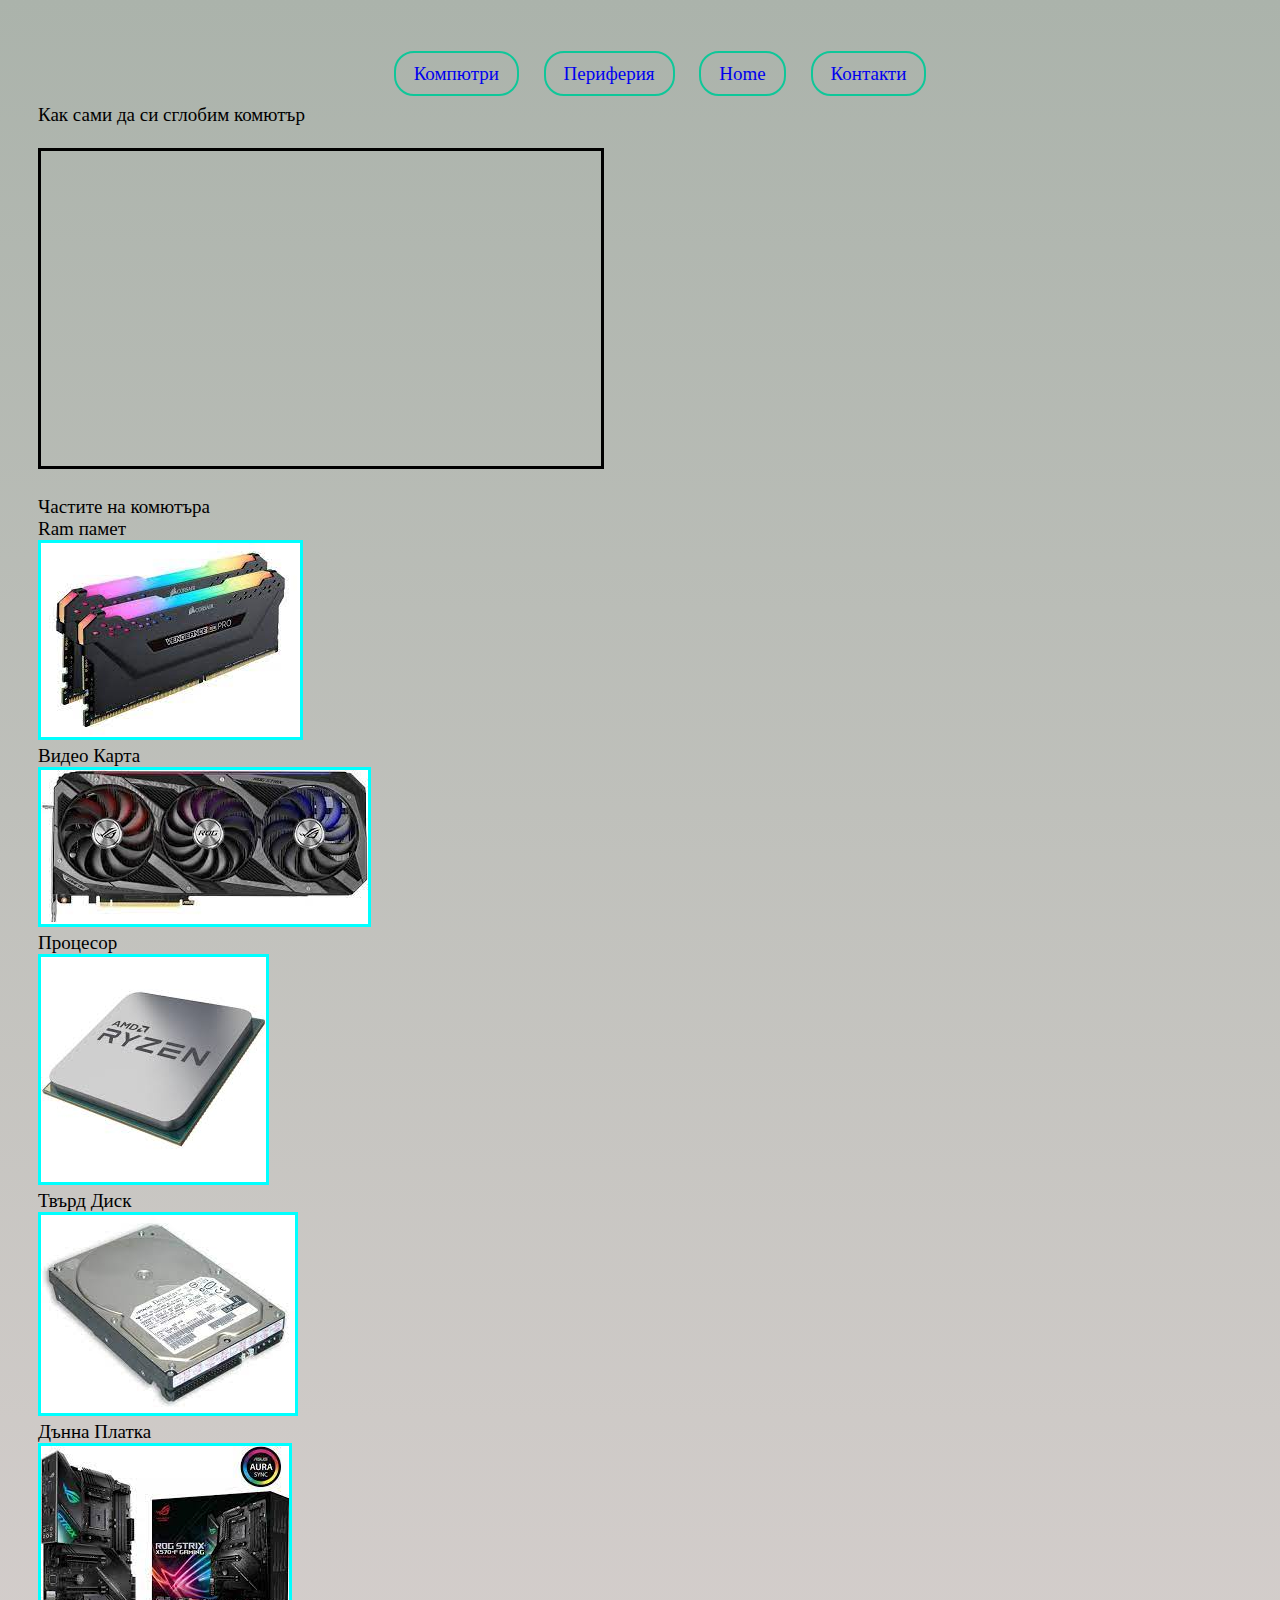
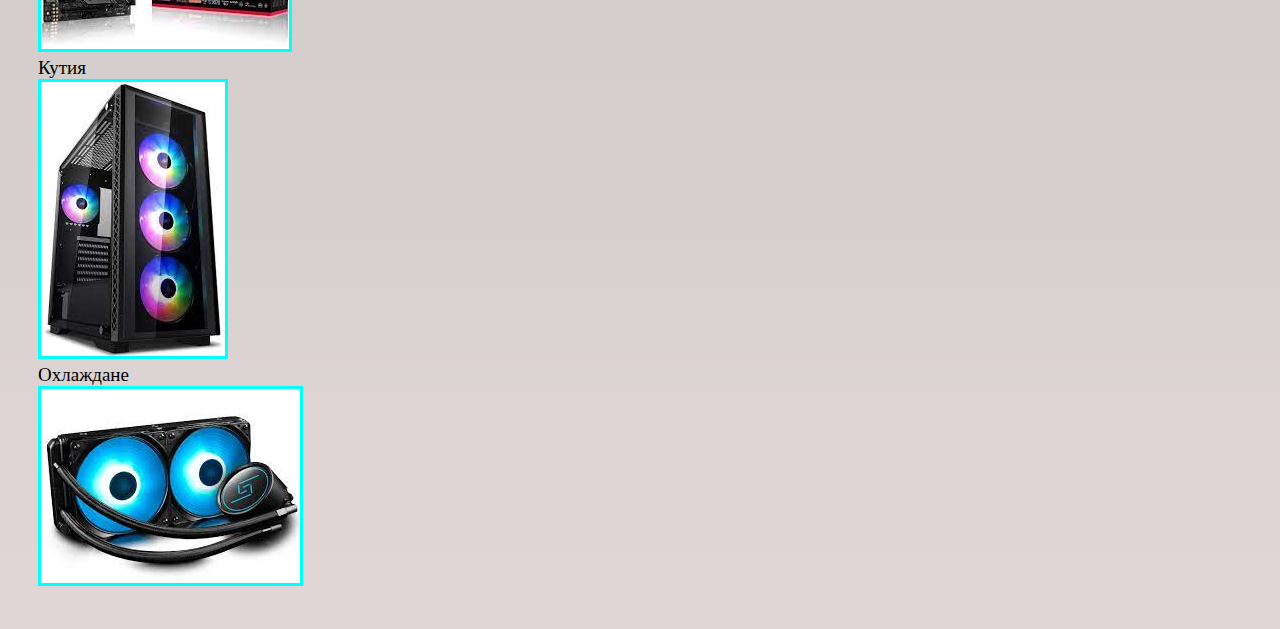
<file: index.html>
<!DOCTYPE html>
<html lang="en">
<head>
    <link rel="stylesheet" href="style.css">    
    <title>ComputerShop</title>
    <link rel="shortcut icon" type="x-icon" href="responsive.png">
</head>   
<body>

    
    
    <h1>
        
    </h1>
    <nav>
     <ul>
        <li>
            <a href="index1.html">
                Компютри
            </a>
        </li>
        <li>
            <a href="index2.html">
                Периферия
            </a>
        </li>
        <li>
            <a href="index.html">
                Home
            </a>
        </li>
       
        <li>
            <a href="index4.html">
                Контакти
            </a>
        </li>
    </ul>
    </nav>
    
      Как сами да си сглобим комютър
      <div class="video-box">
      <br><iframe width="560" height="315" src="https://www.youtube.com/embed/PXaLc9AYIcg" title="YouTube video player" frameborder="1" allow="accelerometer; autoplay; clipboard-write; encrypted-media; gyroscope; picture-in-picture" allowfullscreen></iframe><br>
    </div>
      <br>Частите на комютъра<br>
      Ram памет
      <br><img src="[data-uri]" alt=""><br>
      Видео Карта 
      <br><img src="[data-uri]" alt=""><br>
      Процесор
      <br><img src="[data-uri]" alt=""><br>
      Твърд Диск
      <br><img src="[data-uri]" alt=""><br>
      Дънна Платка
      <br><img src="[data-uri]" alt=""><br>
      Кутия
      <br><img src="[data-uri]" alt=""><br>
      Охлаждане
      <br><img src="[data-uri]" alt=""><br>
</body> 
</html>
</file>
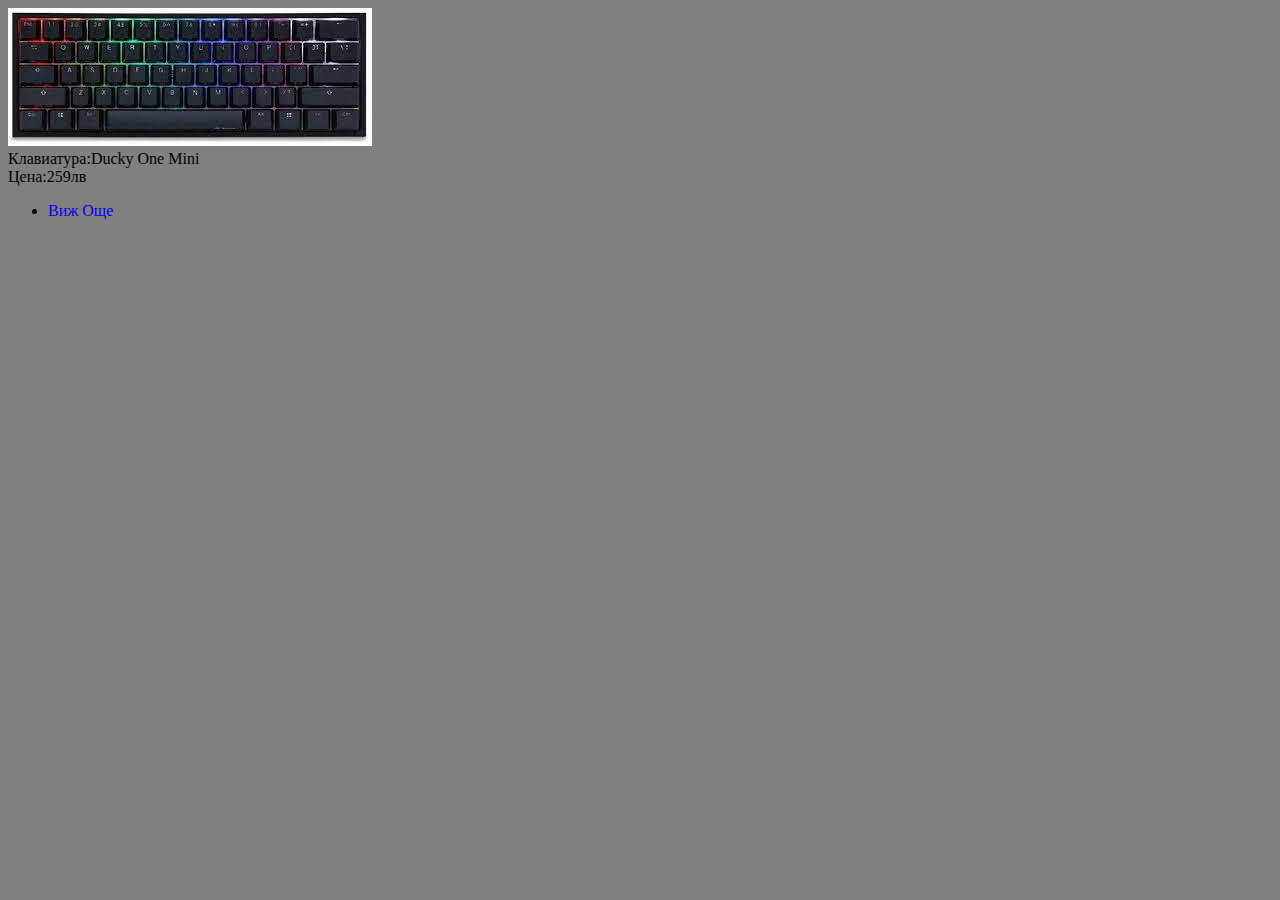
<file: index2.html>
<!DOCTYPE html>
<html lang="en">

<head>
    <link rel="stylesheet" href="ducky.css">
</head>

<body>
    <img src="[data-uri]"
        alt="">

    <br>Клавиатура:Ducky One Mini<br>Цена:259лв

    <ul>
        <li>
            <a href="ducky.html">Виж Още</a>

        </li>


</body>

</html>
</file>
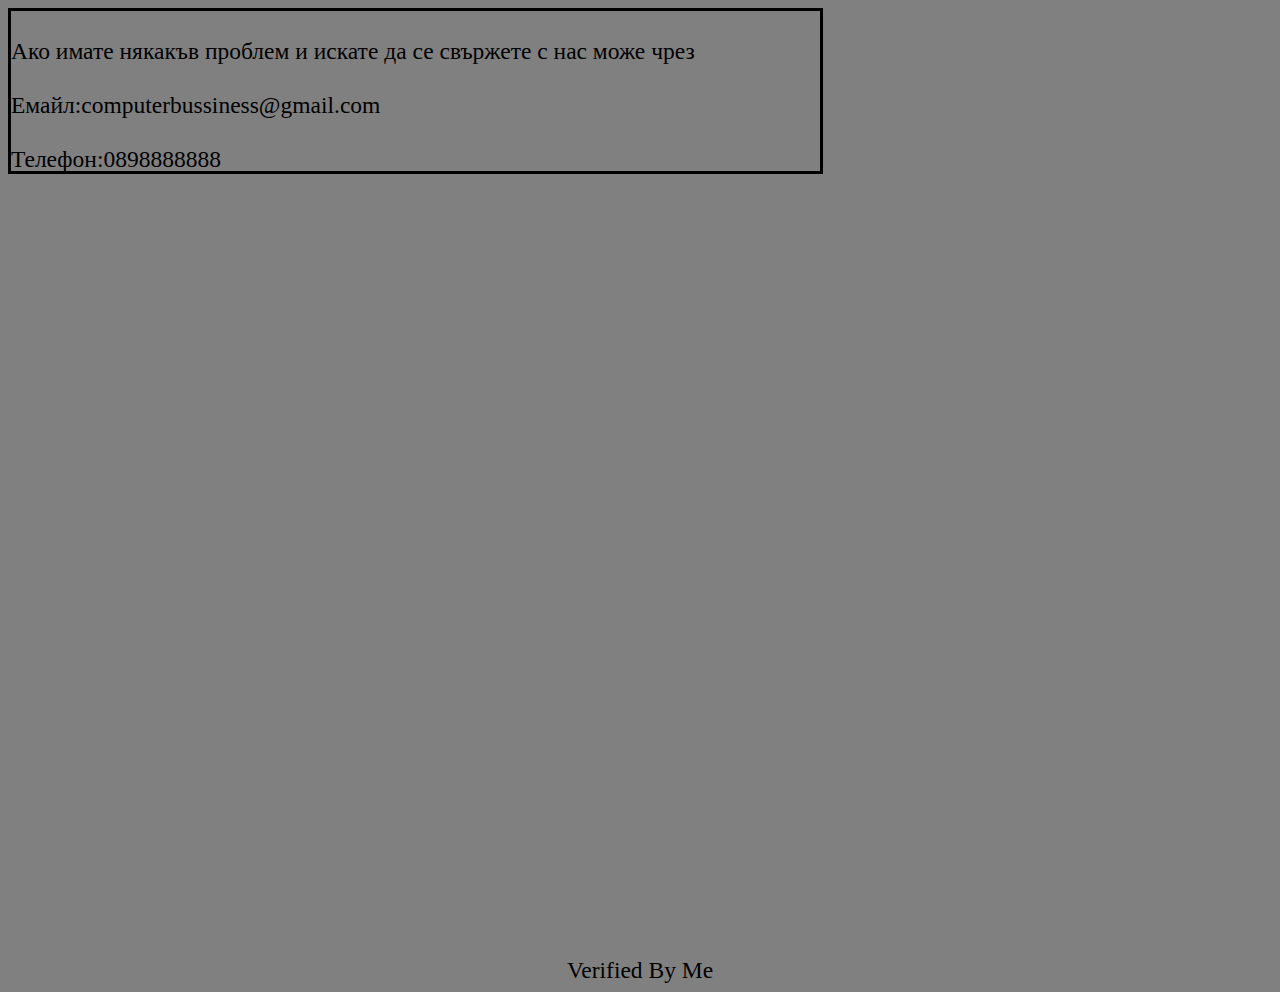
<file: index4.html>
<!DOCTYPE html>
<html lang="en">
<head>
    <link rel="stylesheet" href="kontacti.css">
</head>
<body>
    <div class="Contact">
    <br>Ако имате някакъв проблем и искате да се свържете с нас може чрез<br>
    <br>Емайл:computerbussiness@gmail.com<br>
    <br>Телефон:0898888888<br>
   </div>
   <br>
   <br>
   <br>
   <br>
   <br>
   <br>
   <br>
   <br>
   <br>
   <br>
   <br>
   <br>
   <br>
   <br>
   <br>
   <br>
   <br>
   <br>
   <br>
   <br>
   <br>
   <br>
   <br>
   <br>
   <br>
   <br>
   <br>
   <br>
   <br>

                          <center>Verified By Me</center>

</body>
</html>
</file>
<file: style.css>
body {
    padding: 30px;
    background:  linear-gradient(rgb(171, 179, 171), rgb(226, 215, 215)) no-repeat ;
    font-size: 19px;
          
}
nav ul {
    list-style-type: none;
    text-align: center;
}
nav a {
    text-decoration: none;
    margin: 10px;
    padding: 10px 18px;
    background-color:  linear-gradient(rgb(145, 7, 145), rgb(168, 79, 5)) no-repeat ; 
    border: 2px solid rgb(14, 199, 153);
    border-radius: 20px;
    font-size: 19px;
}
nav a:hover {
   color: rgb(89, 99, 89);
   background-color: rgb(128, 146, 145);
   border-color: rgb(222, 233, 229);
}
nav li {
    display: inline-block;
}
a {
    text-decoration: none;
}
iframe {
    border: solid;
}
img {
    border: solid;
    color: aqua;
}
</file>
<file: ducky.css>
body {
    background-color: gray;
}

a {
    text-decoration: none;
}
</file>
<file: kontacti.css>
body {
    background-color: grey;
    font-size: 23.5px;
}
.Contact {
    padding: 0px;
    margin: 0px;
    border: solid;
    height: 160px;
    width: 809px;

}
</file>
